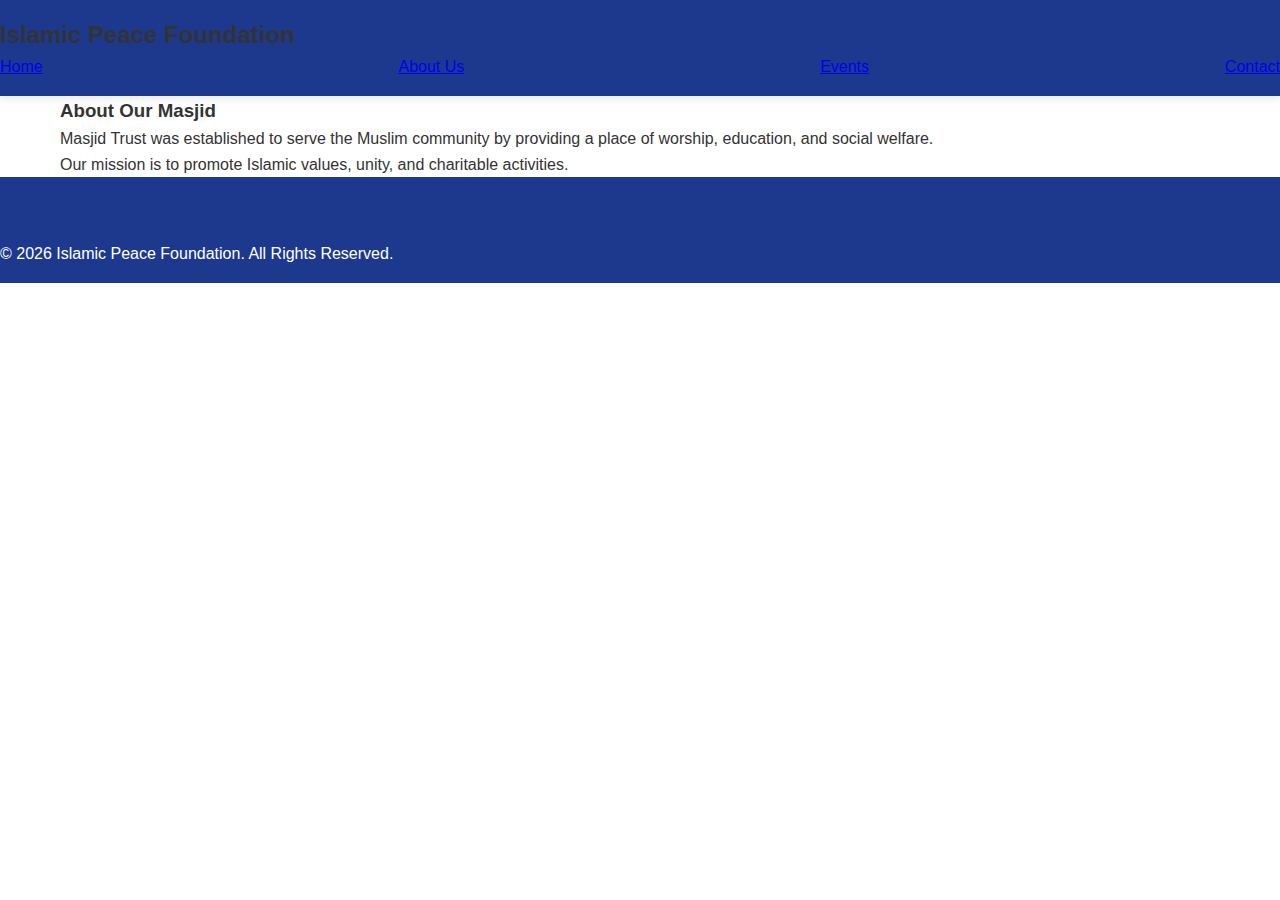
<file: about.html>
<!DOCTYPE html>
<html>
<head>
  <title>About Us - Islamic Peace Foundation</title>
  <link rel="stylesheet" href="style.css">
</head>
<body>

<header>
  <h2>Islamic Peace Foundation</h2>
  <nav>
    <a href="index.html">Home</a>
    <a href="about.html">About Us</a>
    <a href="events.html">Events</a>
    <a href="contact.html">Contact</a>
  </nav>
</header>

<div class="container">
  <div class="section">
    <h3>About Our Masjid</h3>
    <p>
      Masjid Trust was established to serve the Muslim community by providing
      a place of worship, education, and social welfare.
    </p>
    <p>
      Our mission is to promote Islamic values, unity, and charitable activities.
    </p>
  </div>
</div>

<footer>
  © 2026 Islamic Peace Foundation. All Rights Reserved.
</footer>

</body>
</html>
</file>
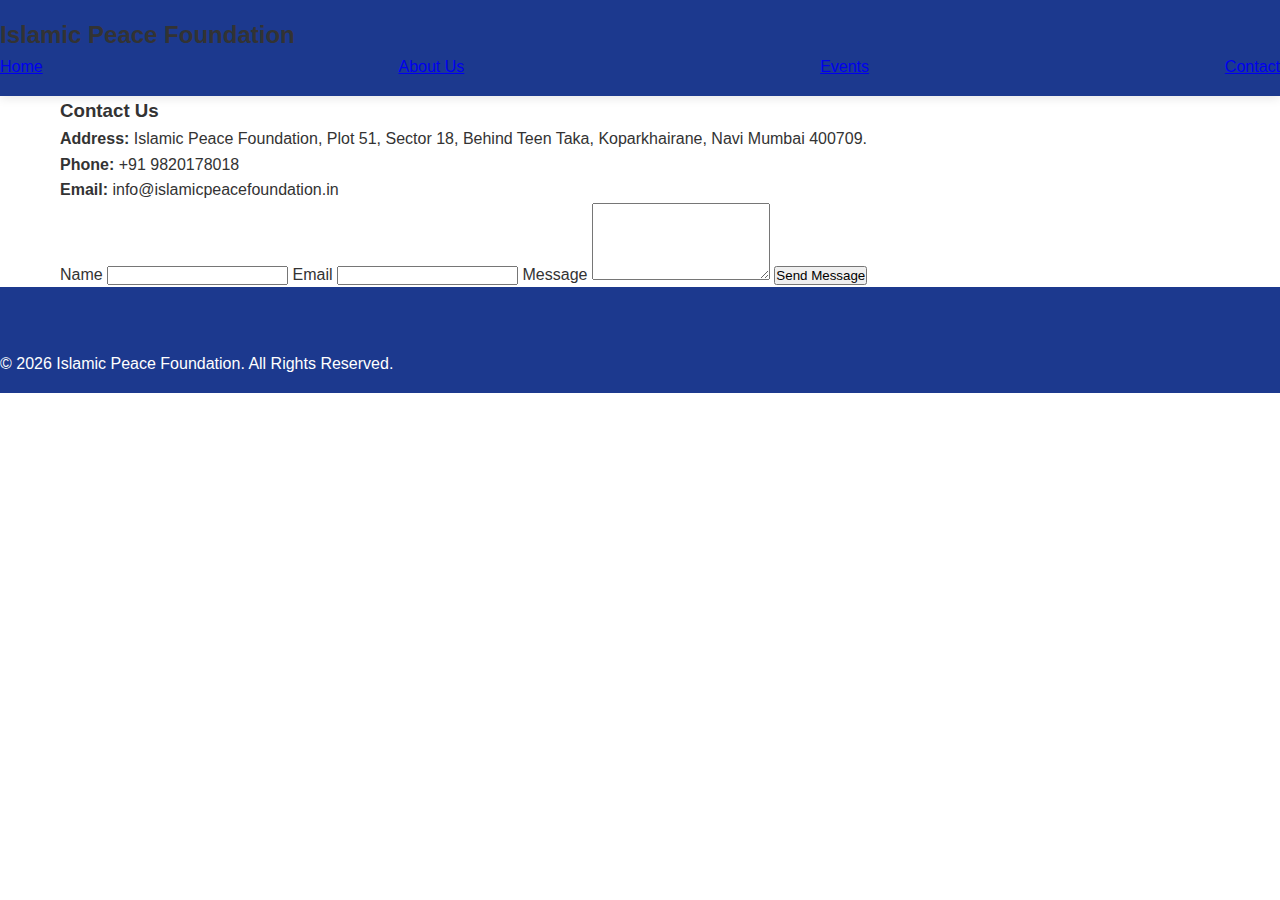
<file: contact.html>
<!DOCTYPE html>
<html>
<head>
  <title>Contact - Islamic Peace Foundation</title>
  <link rel="stylesheet" href="style.css">
</head>
<body>

<header>
  <h2>Islamic Peace Foundation</h2>
  <nav>
    <a href="index.html">Home</a>
    <a href="about.html">About Us</a>
    <a href="events.html">Events</a>
    <a href="contact.html">Contact</a>
  </nav>
</header>

<div class="container">
  <div class="section">
    <h3>Contact Us</h3>

    <p><strong>Address:</strong> Islamic Peace Foundation, Plot 51, Sector 18, Behind Teen Taka, Koparkhairane, Navi Mumbai 400709.</p>
    <p><strong>Phone:</strong> +91 9820178018</p>
    <p><strong>Email:</strong> info@islamicpeacefoundation.in</p>

    <form>
      <label>Name</label>
      <input type="text">

      <label>Email</label>
      <input type="email">

      <label>Message</label>
      <textarea rows="5"></textarea>

      <button type="submit">Send Message</button>
    </form>
  </div>
</div>

<footer>
  © 2026 Islamic Peace Foundation. All Rights Reserved.
</footer>

</body>
</html>
</file>
<file: style.css>
/* Variables for Consistency */
:root {
    --navy-blue: #1C398E;
    --gold: #c5a059;
    --light-gray: #f4f7f6;
    --text-dark: #333;
    --white: #ffffff;
}

/* Global Styles */
* {
    margin: 0;
    padding: 0;
    box-sizing: border-box;
}

body {
    font-family: 'Inter', sans-serif;
    line-height: 1.6;
    color: var(--text-dark);
    background-color: var(--white);
}

.container {
    max-width: 1200px;
    margin: 0 auto;
    padding: 0 20px;
}

/* Header & Nav */
header {
    background: var(--navy-blue);
    padding: 1rem 0;
    position: sticky;
    top: 0;
    z-index: 1000;
    box-shadow: 0 2px 10px rgba(0,0,0,0.1);
}

nav {
    display: flex;
    justify-content: space-between;
    align-items: center;
}
.logo {
    font-size: 24px;
    font-weight: bold;
    display: flex;
    align-items: center;
}
.logo img {
    height: 50px;
    width: 150px;
    margin-right: 10px;
}
/* Prayer Times */
.prayer-times {
    position: relative;
    bottom: 0;
    left: 0;
    right: 0;
    padding: 10px;
    text-align: center;
    background-color: transparent;
    z-index: 1;
}
.prayer-times h2 {
    color: #1C398E;
    margin-bottom: 30px;
    font-size: 2.5rem;
}
.prayer-cards {
    display: flex;
    flex-wrap: wrap;
    justify-content: center;
    gap: 10px;
}
.prayer-card {
    background-color: white;
    border: 2px solid #1C398E;
    border-radius: 10px;
    padding: 10px;
    width: 120px;
    height: 120px;
    text-align: center;
    box-shadow: 0 4px 8px rgba(0, 0, 0, 0.1);
    transition: transform 0.3s;
}
.prayer-card:hover {
    transform: translateY(-10px);
    background-color: #d4daee;
    color: white;
}
.prayer-card h3 {
    color: #1C398E;
    margin-bottom: 10px;
    font-size: 1.2rem;
}
.prayer-card p {
    font-size: 1.2rem;
    color: #333;
    font-weight: bold;
}
/* .logo {
    color: var(--white);
    font-size: 1.5rem;
    font-weight: 700;
}

.logo span {
    color: var(--gold);
} */

.nav-links {
    list-style: none;
    display: flex;
    gap: 2rem;
}

.nav-links a {
    text-decoration: none;
    color: var(--white);
    font-weight: 500;
    transition: color 0.3s;
}

.nav-links a:hover, .nav-links a.active {
    color: var(--gold);
}

.btn-donate {
    background: var(--gold);
    color: var(--white);
    padding: 0.6rem 1.5rem;
    border-radius: 5px;
    text-decoration: none;
    font-weight: 600;
}

/* Hero Section */
.hero {
    position: relative;
    height: 80vh;
    overflow: hidden;
    display: flex;
    align-items: center;
    color: var(--white);
}

.hero-img {
    position: absolute;
    top: 0;
    left: 0;
    width: 100%;
    height: 100%;
    object-fit: cover;
    z-index: -1;
    background: #1C398E; /* Fallback color */
}

.hero-overlay {
    background: rgba(0, 31, 63, 0.7); /* Navy Blue Overlay */
    width: 100%;
    height: 100%;
    display: flex;
    align-items: center;
}

.hero h1 {
    font-family: 'Amiri', serif;
    font-size: 3.5rem;
    margin-bottom: 1rem;
}

.hero p {
    font-size: 1.2rem;
    max-width: 600px;
    margin-bottom: 2rem;
}

.btn-primary {
    background: var(--gold);
    color: white;
    padding: 1rem 2rem;
    text-decoration: none;
    margin-right: 1rem;
    border-radius: 4px;
}

.btn-secondary {
    border: 2px solid var(--white);
    color: white;
    padding: 1rem 2rem;
    text-decoration: none;
    border-radius: 4px;
}

/* Prayer Bar */
.prayer-bar {
    background: var(--navy-blue);
    color: var(--white);
    padding: 1.5rem 0;
}

.bar-grid {
    display: flex;
    justify-content: space-around;
    flex-wrap: wrap;
}

.prayer-time span {
    color: var(--gold);
    font-weight: bold;
    margin-right: 5px;
}

/* Section Styling */
.section-header {
    text-align: center;
    margin-bottom: 3rem;
}

.underline {
    width: 80px;
    height: 4px;
    background: var(--gold);
    margin: 10px auto;
}

/* About Section */
.about {
    padding: 5rem 0;
}

.about-content {
    display: grid;
    grid-template-columns: 1fr 1fr;
    gap: 4rem;
    align-items: center;
}

.stat-card {
    background: var(--light-gray);
    padding: 2rem;
    text-align: center;
    border-bottom: 4px solid var(--navy-blue);
    margin-bottom: 1rem;
}

/* Services */
.services {
    background: var(--light-gray);
    padding: 5rem 0;
}

.services-grid {
    display: grid;
    grid-template-columns: repeat(auto-fit, minmax(300px, 1fr));
    gap: 2rem;
}

.service-item {
    background: var(--white);
    padding: 2rem;
    border-radius: 10px;
    box-shadow: 0 5px 15px rgba(0,0,0,0.05);
    text-align: center;
    transition: transform 0.3s;
}

.service-item:hover {
    transform: translateY(-10px);
}

.service-item .icon {
    font-size: 3rem;
    margin-bottom: 1rem;
}

/* Footer */
footer {
    background: var(--navy-blue);
    color: var(--white);
    padding: 4rem 0 1rem;
}

.footer-grid {
    display: grid;
    grid-template-columns: 2fr 1fr;
    gap: 2rem;
    border-bottom: 1px solid rgba(255,255,255,0.1);
    padding-bottom: 2rem;
}

.footer-links ul {
    list-style: none;
    margin-top: 1rem;
}

.footer-links a {
    color: #ccc;
    text-decoration: none;
}

.footer-bottom {
    text-align: center;
    padding-top: 1rem;
    font-size: 0.9rem;
}
.masjid-quotes {
  max-width: 800px;
  margin: auto;
  font-family: "Georgia", serif;
  padding: 20px;
}

/* Contact & Location */
.contact-location {
    background-color: #eef3ff;
}

.contact-grid {
    display: grid;
    grid-template-columns: repeat(auto-fit, minmax(320px, 1fr));
    gap: 30px;
    margin-top: 30px;
}

/* Map */
.map-box {
    width: 100%;
    height: 100%;
    border-radius: 10px;
    overflow: hidden;
    box-shadow: 0 8px 18px rgba(0,0,0,0.1);
}

.map-box iframe {
    width: 100%;
    height: 100%;
    min-height: 350px;
    border: 0;
}

/* Contact Form */
.form-box {
    background: #ffffff;
    padding: 30px;
    border-radius: 10px;
    box-shadow: 0 8px 18px rgba(0,0,0,0.1);
}

.form-box h3 {
    margin-bottom: 20px;
    color: #608CF0;
}

.form-group {
    margin-bottom: 15px;
}

.form-group label {
    display: block;
    font-size: 0.9rem;
    margin-bottom: 5px;
    color: #333;
}

.form-group input,
.form-group textarea {
    width: 100%;
    padding: 10px 12px;
    border: 1px solid #ccc;
    border-radius: 6px;
    font-size: 0.95rem;
    font-family: inherit;
}

.form-group input:focus,
.form-group textarea:focus {
    outline: none;
    border-color: #608CF0;
}

/* Submit Button */
.btn-submit {
    width: 100%;
    padding: 12px;
    background-color: #608CF0;
    color: #fff;
    border: none;
    border-radius: 25px;
    font-size: 1rem;
    font-weight: bold;
    cursor: pointer;
}

.btn-submit:hover {
    background-color: #4a74d9;
}

.text {
    padding: 20px;
}
</file>
